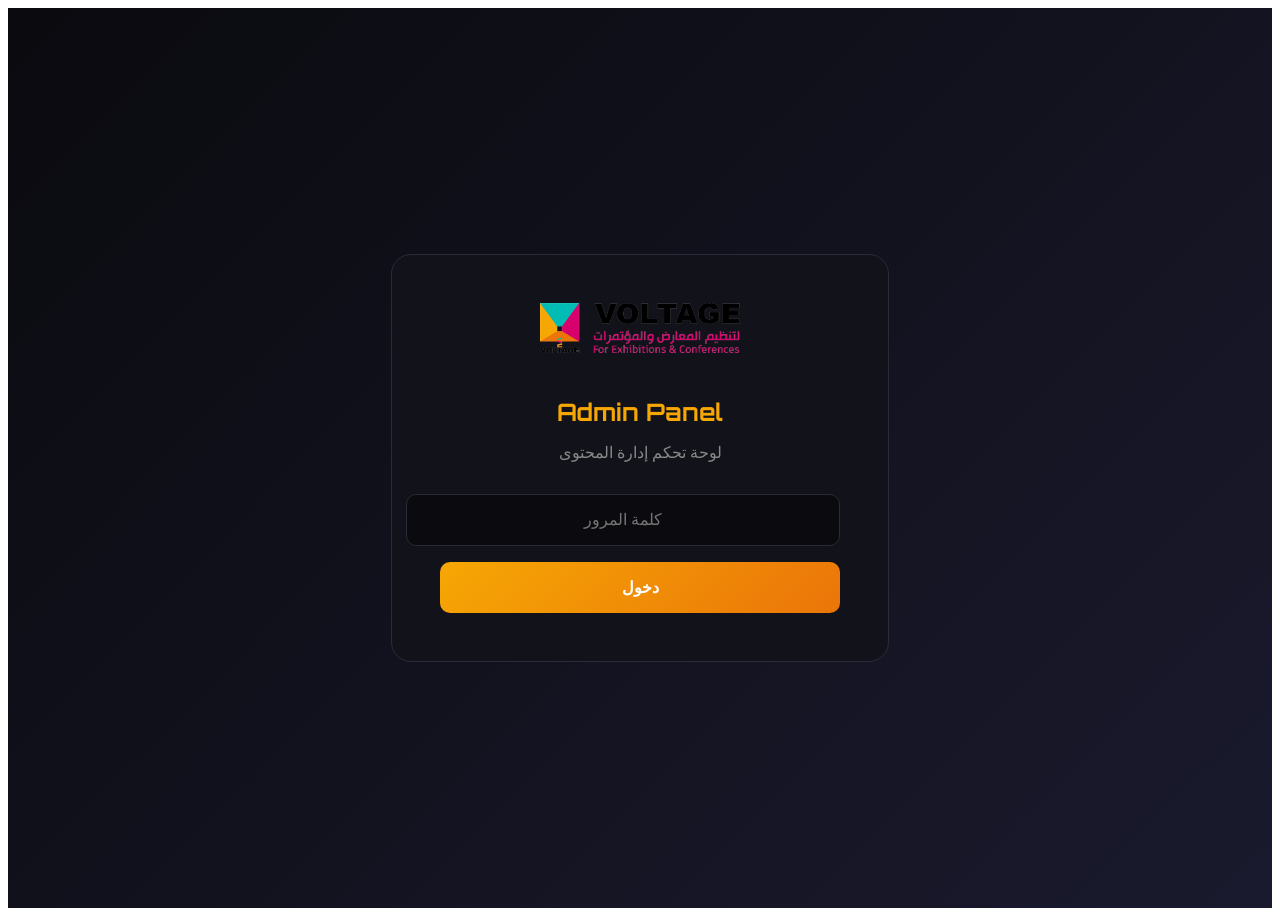
<file: _v0ltage_ctrl.html>
<!DOCTYPE html>
<html lang="ar" dir="rtl">
<head>
    <meta charset="UTF-8">
    <meta name="viewport" content="width=device-width, initial-scale=1.0">
    <meta name="robots" content="noindex, nofollow">
    <title>VOLTAGE Admin Panel</title>
    <link rel="icon" type="image/svg+xml" href="logo.svg">
    <link href="https://fonts.googleapis.com/css2?family=Tajawal:wght@300;400;500;700&family=Orbitron:wght@400;500;600;700&display=swap" rel="stylesheet">
    <link rel="stylesheet" href="css/admin.css">
    <link rel="stylesheet" href="css/utilities.css">
</head>
<body>
    <!-- Login Screen -->
    <div class="login-screen" id="loginScreen">
        <div class="login-box">
            <img src="logo-navbar.png" alt="VOLTAGE" class="login-logo">
            <h1 class="login-title">Admin Panel</h1>
            <p class="login-subtitle">لوحة تحكم إدارة المحتوى</p>
            <input type="password" class="login-input" id="passwordInput" placeholder="كلمة المرور">
            <button class="login-btn" id="loginBtn">دخول</button>
            <p class="login-error" id="loginError">كلمة المرور غير صحيحة</p>
        </div>
    </div>

    <!-- Admin Panel -->
    <div class="admin-panel" id="adminPanel">
        <header class="admin-header">
            <div class="admin-logo">
                <img src="logo-navbar.png" alt="VOLTAGE">
                <span>ADMIN</span>
            </div>
            <nav class="admin-nav">
                <button class="admin-nav-btn active" data-section="gallery">المعرض</button>
                <button class="admin-nav-btn" data-section="content">المحتوى</button>
                <button class="admin-nav-btn" data-section="settings">الإعدادات</button>
                <button class="admin-nav-btn logout-btn" id="logoutBtn">خروج</button>
            </nav>
        </header>

        <main class="admin-content">
            <!-- Stats Bar -->
            <div class="stats-bar">
                <div class="stat-card">
                    <div class="stat-value" id="totalProjects">0</div>
                    <div class="stat-label">إجمالي المشاريع</div>
                </div>
                <div class="stat-card">
                    <div class="stat-value" id="totalImages">0</div>
                    <div class="stat-label">إجمالي الصور</div>
                </div>
                <div class="stat-card">
                    <div class="stat-value" id="totalCategories">0</div>
                    <div class="stat-label">الفئات</div>
                </div>
            </div>

            <!-- Gallery Section -->
            <section id="gallerySection" class="admin-section active">
                <div class="section-header">
                    <h2 class="section-title">إدارة معرض الأعمال</h2>
                    <button class="btn-add" id="addProjectBtn">
                        <span>+</span>
                        <span>إضافة مشروع</span>
                    </button>
                </div>

                <div class="gallery-grid" id="galleryGrid">
                    <!-- Projects will be loaded here -->
                </div>
            </section>

            <!-- Content Section -->
            <section id="contentSection" class="admin-section">
                <div class="section-header">
                    <h2 class="section-title">تعديل محتوى الموقع</h2>
                    <button class="btn-add btn-save-content" id="saveContentBtn">
                        <span>💾</span>
                        <span>حفظ التغييرات</span>
                    </button>
                </div>

                <!-- Hero Section -->
                <div class="content-card">
                    <h3 class="content-card-title">🏠 قسم الهيرو (Hero)</h3>
                    <div class="form-group">
                        <label class="form-label">العنوان الرئيسي (عربي)</label>
                        <input type="text" class="form-input" id="heroTitleAr" value="حيث تتحول الأفكار إلى تجارب مبهرة">
                    </div>
                    <div class="form-group">
                        <label class="form-label">الوصف (عربي)</label>
                        <textarea class="form-textarea" id="heroDescAr">نصنع عوالم تُبهر الحواس وتبقى في الذاكرة. معارض مميزة، فعاليات واسعة، بوثات مبتكرة وإضاءات نيون خلّابة — نمنح علامتك التجارية تجربة استثنائية.</textarea>
                    </div>
                    <div class="form-row">
                        <div class="form-group">
                            <label class="form-label">عدد المشاريع</label>
                            <input type="number" class="form-input" id="statsProjects" value="300">
                        </div>
                        <div class="form-group">
                            <label class="form-label">عدد العملاء</label>
                            <input type="number" class="form-input" id="statsClients" value="400">
                        </div>
                    </div>
                </div>

                <!-- About Section -->
                <div class="content-card">
                    <h3 class="content-card-title">📖 قسم من نحن (About)</h3>
                    <div class="form-group">
                        <label class="form-label">حكايتنا</label>
                        <textarea class="form-textarea" id="aboutStory">فولتج هي إحدى أبرز الشركات السعودية المتخصصة في تنظيم المعارض والمؤتمرات وبناء بيئات تفاعلية متكاملة. عملنا مع الجهات الحكومية، والشركات الكبرى، والعلامات التجارية العالمية.</textarea>
                    </div>
                    <div class="form-group">
                        <label class="form-label">رسالتنا</label>
                        <textarea class="form-textarea" id="aboutMission">أن نكون الشريك الذي تعتمد عليه العلامات التجارية لصناعة فعاليات ملهمة، راقية، ومنفّذة بأعلى جودة — متناغمين مع رؤية السعودية 2030.</textarea>
                    </div>
                </div>

                <!-- Contact Section -->
                <div class="content-card">
                    <h3 class="content-card-title">📞 معلومات التواصل</h3>
                    <div class="form-group">
                        <label class="form-label">رقم المبيعات</label>
                        <input type="text" class="form-input" id="phoneSales" value="+966 505 518 104" dir="ltr">
                    </div>
                    <div class="form-group">
                        <label class="form-label">رقم الدعم الفني</label>
                        <input type="text" class="form-input" id="phoneSupport" value="+966 555 638 364" dir="ltr">
                    </div>
                    <div class="form-group">
                        <label class="form-label">رقم المشاريع</label>
                        <input type="text" class="form-input" id="phoneProjects" value="+966 559 459 443" dir="ltr">
                    </div>
                    <div class="form-group">
                        <label class="form-label">البريد الإلكتروني</label>
                        <input type="email" class="form-input" id="email" value="voltag.bright.v@gmail.com" dir="ltr">
                    </div>
                </div>
            </section>

            <!-- Settings Section -->
            <section id="settingsSection" class="admin-section">
                <div class="section-header">
                    <h2 class="section-title">الإعدادات</h2>
                </div>

                <div class="content-card">
                    <h3 class="content-card-title">🔗 ربط GitHub (للتحديث التلقائي)</h3>
                    <p class="admin-info-text">أدخل GitHub Token للتحديث التلقائي للموقع عند الحفظ</p>
                    <div class="admin-info-row">
                        <span>حالة الاتصال:</span>
                        <span id="githubStatus" class="github-status">غير متصل</span>
                    </div>
                    <div class="form-group">
                        <label class="form-label">GitHub Personal Access Token</label>
                        <input type="password" class="form-input" id="githubToken" placeholder="ghp_xxxxxxxxxxxx" dir="ltr">
                    </div>
                    <div class="form-group">
                        <label class="form-label">اسم المستودع (Repository)</label>
                        <input type="text" class="form-input" id="githubRepo" value="ridrisa/voltage-ultimate" dir="ltr">
                    </div>
                    <button class="btn-save" id="saveGithubSettings">حفظ إعدادات GitHub</button>
                    <p class="admin-info-small">
                        <a href="https://github.com/settings/tokens/new?scopes=repo&description=VOLTAGE%20Admin" target="_blank">إنشاء Token جديد من هنا</a>
                    </p>
                </div>

                <div class="content-card">
                    <h3 class="content-card-title">🔐 تغيير كلمة المرور</h3>
                    <div class="form-group">
                        <label class="form-label">كلمة المرور الحالية</label>
                        <input type="password" class="form-input" id="currentPassword">
                    </div>
                    <div class="form-group">
                        <label class="form-label">كلمة المرور الجديدة</label>
                        <input type="password" class="form-input" id="newPassword">
                    </div>
                    <button class="btn-save" onclick="showToast('لتغيير كلمة المرور، يرجى تعديل ملف admin.html', true)">تحديث</button>
                </div>

                <div class="content-card">
                    <h3 class="content-card-title">ℹ️ معلومات النظام</h3>
                    <p class="admin-info-text">إصدار: 2.0 (GitHub Integration)</p>
                    <p class="admin-info-text">آخر تحديث: يناير 2025</p>
                    <p class="admin-info-text">الموقع: voltage-ultimate.surge.sh</p>
                    <p class="admin-info-text">المستودع: github.com/ridrisa/voltage-ultimate</p>
                </div>
            </section>

            <!-- Export Section (Always Visible) -->
            <div class="export-section">
                <h3 class="export-title">نشر وتصدير التغييرات</h3>
                <p class="export-info">انشر التغييرات مباشرة عبر GitHub أو قم بتصدير الملفات يدوياً</p>
                <div class="export-buttons">
                    <button class="btn-export btn-github" id="publishGitHubBtn">
                        <span>🚀</span>
                        <span>نشر إلى GitHub (تحديث تلقائي)</span>
                    </button>
                    <button class="btn-export" id="exportBtn">
                        <span>📦</span>
                        <span>تصدير gallery-data.js</span>
                    </button>
                    <button class="btn-export btn-export-content" id="exportContentBtn">
                        <span>📄</span>
                        <span>تصدير المحتوى (JSON)</span>
                    </button>
                    <button class="btn-export btn-preview" id="previewBtn">
                        <span>👁️</span>
                        <span>معاينة الموقع</span>
                    </button>
                </div>
            </div>
        </main>
    </div>

    <!-- Add/Edit Modal -->
    <div class="modal" id="projectModal">
        <div class="modal-content">
            <div class="modal-header">
                <h3 class="modal-title" id="modalTitle">إضافة مشروع جديد</h3>
                <button class="modal-close" id="modalClose">&times;</button>
            </div>
            <div class="modal-body">
                <input type="hidden" id="projectId">
                <div class="form-group">
                    <label class="form-label">اسم المشروع (عربي)</label>
                    <input type="text" class="form-input" id="projectName" placeholder="مثال: أرامكس">
                </div>
                <div class="form-group">
                    <label class="form-label">اسم المشروع (إنجليزي)</label>
                    <input type="text" class="form-input" id="projectNameEn" placeholder="Example: Aramex">
                </div>
                <div class="form-group">
                    <label class="form-label">المعرف (للمجلد)</label>
                    <input type="text" class="form-input" id="projectSlug" placeholder="aramex" dir="ltr">
                </div>
                <div class="form-group">
                    <label class="form-label">الفئة</label>
                    <select class="form-select" id="projectCategory">
                        <option value="نيون">نيون</option>
                        <option value="فعاليات">فعاليات</option>
                        <option value="معارض">معارض</option>
                        <option value="ألعاب">ألعاب</option>
                        <option value="مقاهي">مقاهي</option>
                        <option value="مناسبات">مناسبات</option>
                    </select>
                </div>
                <div class="form-group">
                    <label class="form-label">مسار المجلد</label>
                    <input type="text" class="form-input" id="projectFolder" placeholder="images/Neon Project/aramex/" dir="ltr">
                </div>
                <div class="form-group">
                    <label class="form-label">قائمة الصور (واحدة في كل سطر)</label>
                    <textarea class="form-textarea" id="projectImages" placeholder="1.jpeg&#10;2.jpeg&#10;3.jpeg" dir="ltr"></textarea>
                </div>
            </div>
            <div class="modal-footer">
                <button class="btn-cancel" id="cancelBtn">إلغاء</button>
                <button class="btn-save" id="saveBtn">حفظ</button>
            </div>
        </div>
    </div>

    <!-- Toast -->
    <div class="toast" id="toast"></div>

    <!-- Load Gallery Data and Admin Scripts -->
    <script src="js/gallery-data.js"></script>
    <script src="js/admin.js"></script>
</body>
</html>
</file>
<file: css/admin.css>
/**
 * VOLTAGE BRIGHT - Admin Panel Styles
 * Extracted from _v0ltage_ctrl.html for centralized CSS management
 */

/* ========================================
   CSS VARIABLES - ADMIN
   ======================================== */
:root {
    --admin-primary: #F6A704;
    --admin-secondary: #EB7509;
    --admin-accent: #D8006D;
    --admin-teal: #01BCB5;
    --admin-bg-dark: #0a0a0f;
    --admin-bg-card: #12121a;
    --admin-text: #ffffff;
    --admin-text-muted: #888;
    --admin-border: #2a2a3a;
    --admin-success: #00c853;
    --admin-danger: #ff1744;
}

/* ========================================
   RESET & BASE
   ======================================== */
.admin-panel-page * {
    margin: 0;
    padding: 0;
    box-sizing: border-box;
}

.admin-panel-page body {
    font-family: 'Tajawal', sans-serif;
    background: var(--admin-bg-dark);
    color: var(--admin-text);
    min-height: 100vh;
}

/* ========================================
   LOGIN SCREEN
   ======================================== */
.login-screen {
    display: flex;
    align-items: center;
    justify-content: center;
    min-height: 100vh;
    background: linear-gradient(135deg, var(--admin-bg-dark) 0%, #1a1a2e 100%);
}

.login-box {
    background: var(--admin-bg-card);
    padding: 3rem;
    border-radius: 20px;
    border: 1px solid var(--admin-border);
    width: 100%;
    max-width: 400px;
    text-align: center;
}

.login-logo {
    width: 200px;
    height: auto;
    margin-bottom: 1.5rem;
}

.login-title {
    font-family: 'Orbitron', sans-serif;
    font-size: 1.5rem;
    color: var(--admin-primary);
    margin-bottom: 0.5rem;
}

.login-subtitle {
    color: var(--admin-text-muted);
    margin-bottom: 2rem;
}

.login-input {
    width: 100%;
    padding: 1rem;
    background: var(--admin-bg-dark);
    border: 1px solid var(--admin-border);
    border-radius: 10px;
    color: var(--admin-text);
    font-size: 1rem;
    font-family: inherit;
    margin-bottom: 1rem;
    text-align: center;
}

.login-input:focus {
    outline: none;
    border-color: var(--admin-primary);
}

.login-btn {
    width: 100%;
    padding: 1rem 2rem;
    background: linear-gradient(135deg, var(--admin-primary), var(--admin-secondary));
    border: none;
    border-radius: 10px;
    color: var(--admin-text);
    font-size: 1rem;
    font-weight: 600;
    cursor: pointer;
    transition: all 0.3s;
}

.login-btn:hover {
    transform: translateY(-2px);
    box-shadow: 0 10px 30px rgba(246, 167, 4, 0.3);
}

.login-error {
    color: var(--admin-danger);
    margin-top: 1rem;
    display: none;
}

/* ========================================
   ADMIN PANEL LAYOUT
   ======================================== */
.admin-panel {
    display: none;
}

.admin-header {
    background: var(--admin-bg-card);
    padding: 1rem 2rem;
    border-bottom: 1px solid var(--admin-border);
    display: flex;
    align-items: center;
    justify-content: space-between;
    position: sticky;
    top: 0;
    z-index: 100;
}

.admin-logo {
    display: flex;
    align-items: center;
    gap: 10px;
}

.admin-logo img {
    height: 35px;
    width: auto;
}

.admin-logo span {
    font-family: 'Orbitron', sans-serif;
    font-weight: 600;
    color: var(--admin-primary);
}

.admin-nav {
    display: flex;
    gap: 1rem;
}

.admin-nav-btn {
    padding: 0.75rem 1.5rem;
    background: transparent;
    border: 1px solid var(--admin-border);
    border-radius: 8px;
    color: var(--admin-text);
    cursor: pointer;
    transition: all 0.3s;
    font-family: inherit;
}

.admin-nav-btn:hover,
.admin-nav-btn.active {
    background: var(--admin-primary);
    border-color: var(--admin-primary);
}

.logout-btn {
    background: transparent;
    border: 1px solid var(--admin-danger);
    color: var(--admin-danger);
}

.logout-btn:hover {
    background: var(--admin-danger);
    color: white;
}

.admin-content {
    padding: 2rem;
    max-width: 1400px;
    margin: 0 auto;
}

/* ========================================
   SECTION HEADERS
   ======================================== */
.section-header {
    display: flex;
    align-items: center;
    justify-content: space-between;
    margin-bottom: 2rem;
}

.section-title {
    font-size: 1.5rem;
    color: var(--admin-primary);
}

.btn-add {
    padding: 0.75rem 1.5rem;
    background: linear-gradient(135deg, var(--admin-teal), #00d4aa);
    border: none;
    border-radius: 8px;
    color: white;
    cursor: pointer;
    display: flex;
    align-items: center;
    gap: 8px;
    font-family: inherit;
    font-size: 1rem;
    transition: all 0.3s;
}

.btn-add:hover {
    transform: translateY(-2px);
    box-shadow: 0 10px 30px rgba(1, 188, 181, 0.3);
}

/* ========================================
   GALLERY GRID - ADMIN
   ======================================== */
.gallery-grid {
    display: grid;
    grid-template-columns: repeat(auto-fill, minmax(280px, 1fr));
    gap: 1.5rem;
}

.gallery-card {
    background: var(--admin-bg-card);
    border-radius: 15px;
    border: 1px solid var(--admin-border);
    overflow: hidden;
    transition: all 0.3s;
}

.gallery-card:hover {
    border-color: var(--admin-primary);
    transform: translateY(-5px);
}

.gallery-image {
    width: 100%;
    height: 180px;
    object-fit: cover;
}

.gallery-info {
    padding: 1rem;
}

.gallery-title {
    font-size: 1.1rem;
    margin-bottom: 0.5rem;
}

.gallery-category {
    display: inline-block;
    padding: 0.25rem 0.75rem;
    background: var(--admin-primary);
    border-radius: 15px;
    font-size: 0.85rem;
    margin-bottom: 0.5rem;
}

.gallery-count {
    color: var(--admin-text-muted);
    font-size: 0.9rem;
}

.gallery-actions {
    display: flex;
    gap: 0.5rem;
    padding: 1rem;
    border-top: 1px solid var(--admin-border);
}

.btn-edit,
.btn-delete {
    flex: 1;
    padding: 0.5rem;
    border: none;
    border-radius: 8px;
    cursor: pointer;
    font-family: inherit;
    transition: all 0.3s;
}

.btn-edit {
    background: var(--admin-primary);
    color: white;
}

.btn-delete {
    background: transparent;
    border: 1px solid var(--admin-danger);
    color: var(--admin-danger);
}

.btn-delete:hover {
    background: var(--admin-danger);
    color: white;
}

/* ========================================
   MODAL
   ======================================== */
.modal {
    display: none;
    position: fixed;
    top: 0;
    left: 0;
    right: 0;
    bottom: 0;
    background: rgba(0,0,0,0.8);
    z-index: 1000;
    align-items: center;
    justify-content: center;
    padding: 2rem;
}

.modal.active {
    display: flex;
}

.modal-content {
    background: var(--admin-bg-card);
    border-radius: 20px;
    border: 1px solid var(--admin-border);
    width: 100%;
    max-width: 600px;
    max-height: 90vh;
    overflow-y: auto;
}

.modal-header {
    padding: 1.5rem;
    border-bottom: 1px solid var(--admin-border);
    display: flex;
    align-items: center;
    justify-content: space-between;
}

.modal-title {
    font-size: 1.25rem;
    color: var(--admin-primary);
}

.modal-close {
    width: 40px;
    height: 40px;
    background: transparent;
    border: 1px solid var(--admin-border);
    border-radius: 8px;
    color: var(--admin-text);
    cursor: pointer;
    font-size: 1.5rem;
    display: flex;
    align-items: center;
    justify-content: center;
}

.modal-body {
    padding: 1.5rem;
}

.modal-footer {
    padding: 1.5rem;
    border-top: 1px solid var(--admin-border);
    display: flex;
    gap: 1rem;
    justify-content: flex-end;
}

/* ========================================
   FORM ELEMENTS
   ======================================== */
.form-group {
    margin-bottom: 1.5rem;
}

.form-label {
    display: block;
    margin-bottom: 0.5rem;
    color: var(--admin-text-muted);
}

.form-input,
.form-select,
.form-textarea {
    width: 100%;
    padding: 1rem;
    background: var(--admin-bg-dark);
    border: 1px solid var(--admin-border);
    border-radius: 10px;
    color: var(--admin-text);
    font-size: 1rem;
    font-family: inherit;
}

.form-input:focus,
.form-select:focus,
.form-textarea:focus {
    outline: none;
    border-color: var(--admin-primary);
}

.form-textarea {
    min-height: 100px;
    resize: vertical;
}

.form-row {
    display: grid;
    grid-template-columns: 1fr 1fr;
    gap: 1rem;
}

/* ========================================
   IMAGE PREVIEW
   ======================================== */
.image-preview {
    display: flex;
    flex-wrap: wrap;
    gap: 0.5rem;
    margin-top: 1rem;
}

.preview-img {
    width: 80px;
    height: 80px;
    object-fit: cover;
    border-radius: 8px;
    border: 2px solid var(--admin-border);
}

.preview-img:hover {
    border-color: var(--admin-primary);
}

/* ========================================
   BUTTONS
   ======================================== */
.btn-save {
    padding: 0.75rem 2rem;
    background: linear-gradient(135deg, var(--admin-primary), var(--admin-secondary));
    border: none;
    border-radius: 8px;
    color: white;
    cursor: pointer;
    font-family: inherit;
    font-size: 1rem;
}

.btn-cancel {
    padding: 0.75rem 2rem;
    background: transparent;
    border: 1px solid var(--admin-border);
    border-radius: 8px;
    color: var(--admin-text);
    cursor: pointer;
    font-family: inherit;
    font-size: 1rem;
}

/* ========================================
   EXPORT SECTION
   ======================================== */
.export-section {
    background: var(--admin-bg-card);
    border-radius: 15px;
    border: 1px solid var(--admin-border);
    padding: 2rem;
    margin-top: 2rem;
}

.export-title {
    font-size: 1.25rem;
    margin-bottom: 1rem;
    color: var(--admin-primary);
}

.export-info {
    color: var(--admin-text-muted);
    margin-bottom: 1.5rem;
}

.export-buttons {
    display: flex;
    gap: 1rem;
    flex-wrap: wrap;
}

.btn-export {
    padding: 1rem 2rem;
    background: linear-gradient(135deg, var(--admin-accent), #ff1493);
    border: none;
    border-radius: 8px;
    color: white;
    cursor: pointer;
    font-family: inherit;
    font-size: 1rem;
    display: flex;
    align-items: center;
    gap: 8px;
    transition: all 0.3s;
}

.btn-export:hover {
    transform: translateY(-2px);
    box-shadow: 0 10px 30px rgba(216, 0, 109, 0.3);
}

/* ========================================
   STATS BAR
   ======================================== */
.stats-bar {
    display: grid;
    grid-template-columns: repeat(auto-fit, minmax(200px, 1fr));
    gap: 1rem;
    margin-bottom: 2rem;
}

.stat-card {
    background: var(--admin-bg-card);
    padding: 1.5rem;
    border-radius: 15px;
    border: 1px solid var(--admin-border);
    text-align: center;
}

.stat-value {
    font-size: 2rem;
    font-weight: 700;
    color: var(--admin-primary);
    font-family: 'Orbitron', sans-serif;
}

.stat-label {
    color: var(--admin-text-muted);
    margin-top: 0.5rem;
}

/* ========================================
   TOAST NOTIFICATION
   ======================================== */
.toast {
    position: fixed;
    bottom: 2rem;
    left: 50%;
    transform: translateX(-50%) translateY(100px);
    background: var(--admin-success);
    padding: 1rem 2rem;
    border-radius: 10px;
    color: white;
    font-weight: 500;
    opacity: 0;
    transition: all 0.3s;
    z-index: 2000;
}

.toast.show {
    transform: translateX(-50%) translateY(0);
    opacity: 1;
}

.toast.error {
    background: var(--admin-danger);
}

/* ========================================
   CONTENT CARDS
   ======================================== */
.content-card {
    background: var(--admin-bg-card);
    border-radius: 15px;
    border: 1px solid var(--admin-border);
    padding: 1.5rem;
    margin-bottom: 1.5rem;
}

.content-card-title {
    font-size: 1.1rem;
    color: var(--admin-primary);
    margin-bottom: 1.5rem;
    padding-bottom: 0.75rem;
    border-bottom: 1px solid var(--admin-border);
}

/* ========================================
   ADMIN SECTIONS
   ======================================== */
.admin-section {
    display: none;
}

.admin-section.active {
    display: block;
}

/* ========================================
   UTILITY CLASSES
   ======================================== */
.admin-hidden-notice {
    display: none;
}

/* Button Variants */
.btn-save-content {
    background: linear-gradient(135deg, var(--admin-primary), var(--admin-secondary));
}

.btn-github {
    background: linear-gradient(135deg, #24292e, #586069);
}

.btn-export-content {
    background: linear-gradient(135deg, #9c27b0, #e91e63);
}

.btn-preview {
    background: linear-gradient(135deg, var(--admin-teal), #00d4aa);
}

/* Info Text */
.admin-info-text {
    color: var(--admin-text-muted);
    margin-bottom: 1rem;
}

.admin-info-text a {
    color: var(--admin-teal);
}

.admin-info-row {
    display: flex;
    align-items: center;
    gap: 1rem;
    margin-bottom: 1rem;
}

.admin-info-small {
    color: var(--admin-text-muted);
    margin-top: 1rem;
    font-size: 0.85rem;
}

/* Status Indicators */
.status-connected {
    color: var(--admin-success);
}

.status-disconnected {
    color: var(--admin-text-muted);
}

.github-status {
    font-weight: 600;
}

/* ========================================
   RESPONSIVE - ADMIN
   ======================================== */
@media (max-width: 768px) {
    .admin-header {
        flex-direction: column;
        gap: 1rem;
    }

    .admin-nav {
        flex-wrap: wrap;
        justify-content: center;
    }

    .section-header {
        flex-direction: column;
        gap: 1rem;
        text-align: center;
    }

    .gallery-grid {
        grid-template-columns: 1fr;
    }

    .form-row {
        grid-template-columns: 1fr;
    }
}
</file>
<file: css/utilities.css>
/**
 * VOLTAGE BRIGHT - Utility Classes
 * Common inline styles extracted and centralized
 */

/* ========================================
   DISPLAY UTILITIES
   ======================================== */
.d-flex {
    display: flex;
}

.d-inline-flex {
    display: inline-flex;
}

.d-block {
    display: block;
}

.d-inline-block {
    display: inline-block;
}

.d-none {
    display: none;
}

/* ========================================
   FLEXBOX UTILITIES
   ======================================== */
.align-items-center {
    align-items: center;
}

.align-items-start {
    align-items: flex-start;
}

.align-items-end {
    align-items: flex-end;
}

.justify-content-center {
    justify-content: center;
}

.justify-content-between {
    justify-content: space-between;
}

.justify-content-end {
    justify-content: flex-end;
}

.flex-wrap {
    flex-wrap: wrap;
}

.flex-column {
    flex-direction: column;
}

.flex-1 {
    flex: 1;
}

.gap-1 { gap: 0.25rem; }
.gap-2 { gap: 0.5rem; }
.gap-3 { gap: 1rem; }
.gap-4 { gap: 1.5rem; }
.gap-5 { gap: 2rem; }

/* ========================================
   SIZING UTILITIES
   ======================================== */
.w-100 {
    width: 100%;
}

.w-auto {
    width: auto;
}

.h-auto {
    height: auto;
}

/* Common logo sizes */
.logo-height-sm {
    height: 35px;
    width: auto;
}

.logo-height-md {
    height: 45px;
    width: auto;
}

.logo-height-lg {
    height: 55px;
    width: auto;
}

.logo-height-xl {
    height: 80px;
    width: auto;
}

/* Navbar logo specific */
.navbar-logo-img {
    height: 55px;
    width: auto;
}

/* Admin logo specific */
.admin-logo-img {
    height: 35px;
    width: auto;
}

/* Login logo specific */
.login-logo-img {
    width: 200px;
    height: auto;
}

/* ========================================
   TEXT UTILITIES
   ======================================== */
.text-center {
    text-align: center;
}

.text-right {
    text-align: right;
}

.text-left {
    text-align: left;
}

/* ========================================
   SPACING UTILITIES
   ======================================== */
/* Margin */
.m-0 { margin: 0; }
.m-1 { margin: 0.25rem; }
.m-2 { margin: 0.5rem; }
.m-3 { margin: 1rem; }
.m-4 { margin: 1.5rem; }
.m-5 { margin: 2rem; }

.mt-0 { margin-top: 0; }
.mt-1 { margin-top: 0.25rem; }
.mt-2 { margin-top: 0.5rem; }
.mt-3 { margin-top: 1rem; }
.mt-4 { margin-top: 1.5rem; }
.mt-5 { margin-top: 2rem; }

.mb-0 { margin-bottom: 0; }
.mb-1 { margin-bottom: 0.25rem; }
.mb-2 { margin-bottom: 0.5rem; }
.mb-3 { margin-bottom: 1rem; }
.mb-4 { margin-bottom: 1.5rem; }
.mb-5 { margin-bottom: 2rem; }

.mx-auto {
    margin-left: auto;
    margin-right: auto;
}

/* Padding */
.p-0 { padding: 0; }
.p-1 { padding: 0.25rem; }
.p-2 { padding: 0.5rem; }
.p-3 { padding: 1rem; }
.p-4 { padding: 1.5rem; }
.p-5 { padding: 2rem; }

/* ========================================
   COLOR UTILITIES
   ======================================== */
.text-muted {
    color: rgba(255, 255, 255, 0.7);
}

.text-white {
    color: #ffffff;
}

.text-primary {
    color: var(--neon-cyan, #00FFFF);
}

.text-accent {
    color: var(--neon-magenta, #FF00FF);
}

.text-teal {
    color: var(--admin-teal, #01BCB5);
}

.text-success {
    color: var(--admin-success, #00c853);
}

.text-admin-muted {
    color: var(--admin-text-muted, #888);
}

/* Font weights */
.font-weight-semibold {
    font-weight: 600;
}

.font-weight-bold {
    font-weight: 700;
}

/* Font sizes */
.font-size-lg {
    font-size: 1.1rem;
}

.font-size-sm {
    font-size: 0.85rem;
}

.font-size-xs {
    font-size: 0.75rem;
}

/* ========================================
   SVG GRADIENT STOP COLORS
   ======================================== */
/* These are for inline SVG gradient definitions */
.gradient-stop-cyan {
    stop-color: #00FFFF;
}

.gradient-stop-magenta {
    stop-color: #FF00FF;
}

.gradient-stop-gold {
    stop-color: #FFD700;
}

/* ========================================
   BACKGROUND UTILITIES
   ======================================== */
.bg-transparent {
    background: transparent;
}

.bg-gradient-primary {
    background: linear-gradient(135deg, var(--admin-primary, #F6A704), var(--admin-secondary, #EB7509));
}

.bg-gradient-github {
    background: linear-gradient(135deg, #24292e, #586069);
}

.bg-gradient-purple {
    background: linear-gradient(135deg, #9c27b0, #e91e63);
}

.bg-gradient-teal {
    background: linear-gradient(135deg, var(--admin-teal, #01BCB5), #00d4aa);
}

/* ========================================
   POSITION UTILITIES
   ======================================== */
.position-relative {
    position: relative;
}

.position-absolute {
    position: absolute;
}

.position-fixed {
    position: fixed;
}

/* ========================================
   BORDER UTILITIES
   ======================================== */
.border-0 {
    border: none;
}

.rounded {
    border-radius: 8px;
}

.rounded-lg {
    border-radius: 15px;
}

.rounded-full {
    border-radius: 50%;
}

/* ========================================
   VISIBILITY UTILITIES
   ======================================== */
.visible {
    visibility: visible;
}

.invisible {
    visibility: hidden;
}

.opacity-0 {
    opacity: 0;
}

.opacity-50 {
    opacity: 0.5;
}

.opacity-100 {
    opacity: 1;
}

/* ========================================
   CURSOR UTILITIES
   ======================================== */
.cursor-pointer {
    cursor: pointer;
}

.cursor-default {
    cursor: default;
}

/* ========================================
   TRANSITION UTILITIES
   ======================================== */
.transition-all {
    transition: all 0.3s ease;
}

.transition-fast {
    transition: all 0.15s ease;
}

.transition-slow {
    transition: all 0.5s ease;
}
</file>
